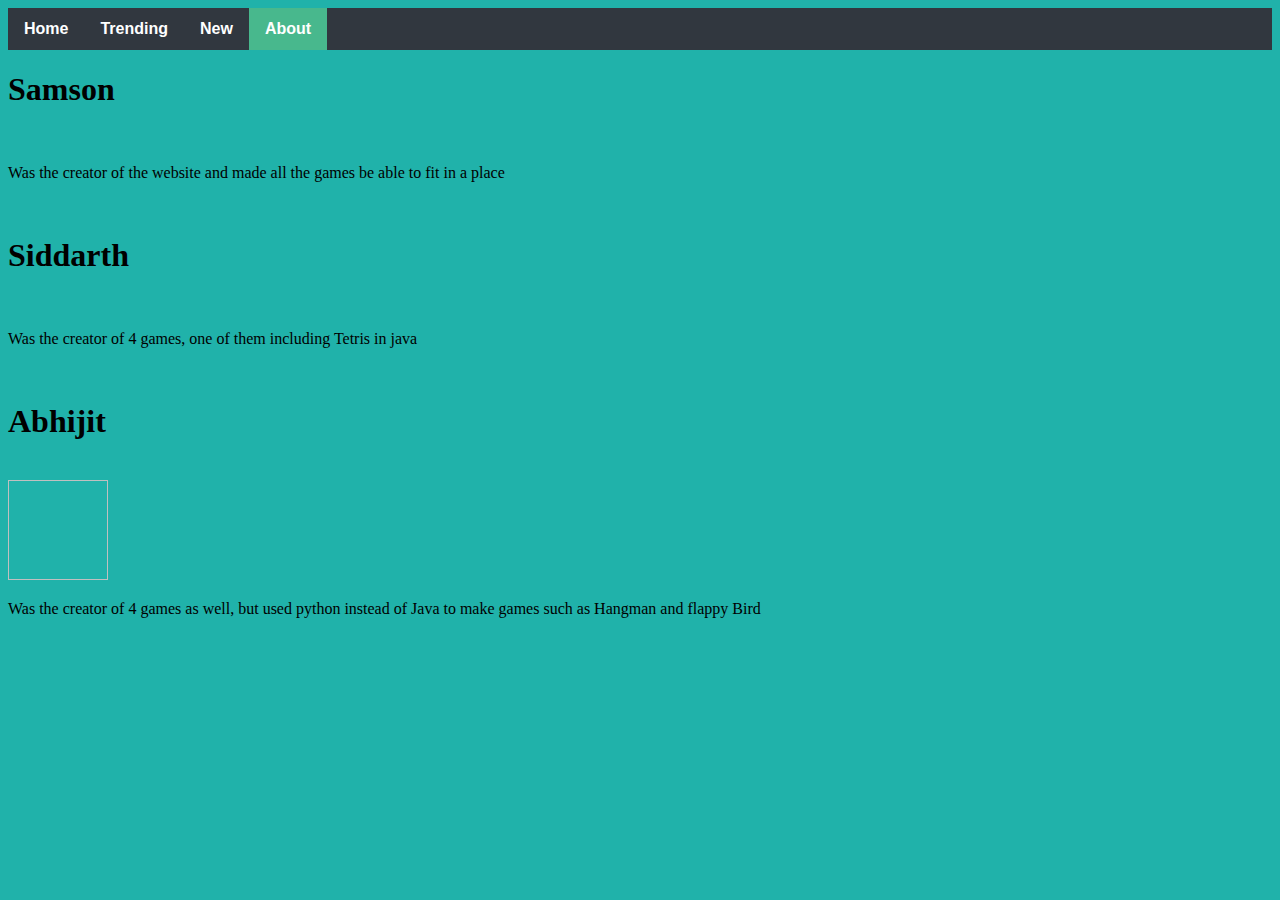
<file: about.html>
<!DOCTYPE html>
<html>
  <head>
    <meta charset="utf-8">
    <meta name="viewport" content="width=device-width">
    <title>games page</title>
    <link href="style.css" rel="stylesheet" type="text/css" />
  </head>
 <body>
    <ul class="topnav">
     <li><a href="games.html">Home</a></li>
     <li><a href="trending.html">Trending</a></li>
     <li><a href="new.html">New</a></li>
     <li class = "active"><a href="about.html">About</a></li>
   </ul>

    <h1>Samson</h1><br>
    <p>Was the creator of the website and made all the games be able to fit in a place</p><br>
    <h1>Siddarth</h1><br>
    <p>Was the creator of 4 games, one of them including Tetris in java</p><br>
    <h1>Abhijit</h1><br>
    <img scr="ProfPic.png", width="100px", height="100px">
    <p>Was the creator of 4 games as well, but used python instead of Java to make games such as Hangman and flappy Bird</p><br>

 </body>
</html>
</file>
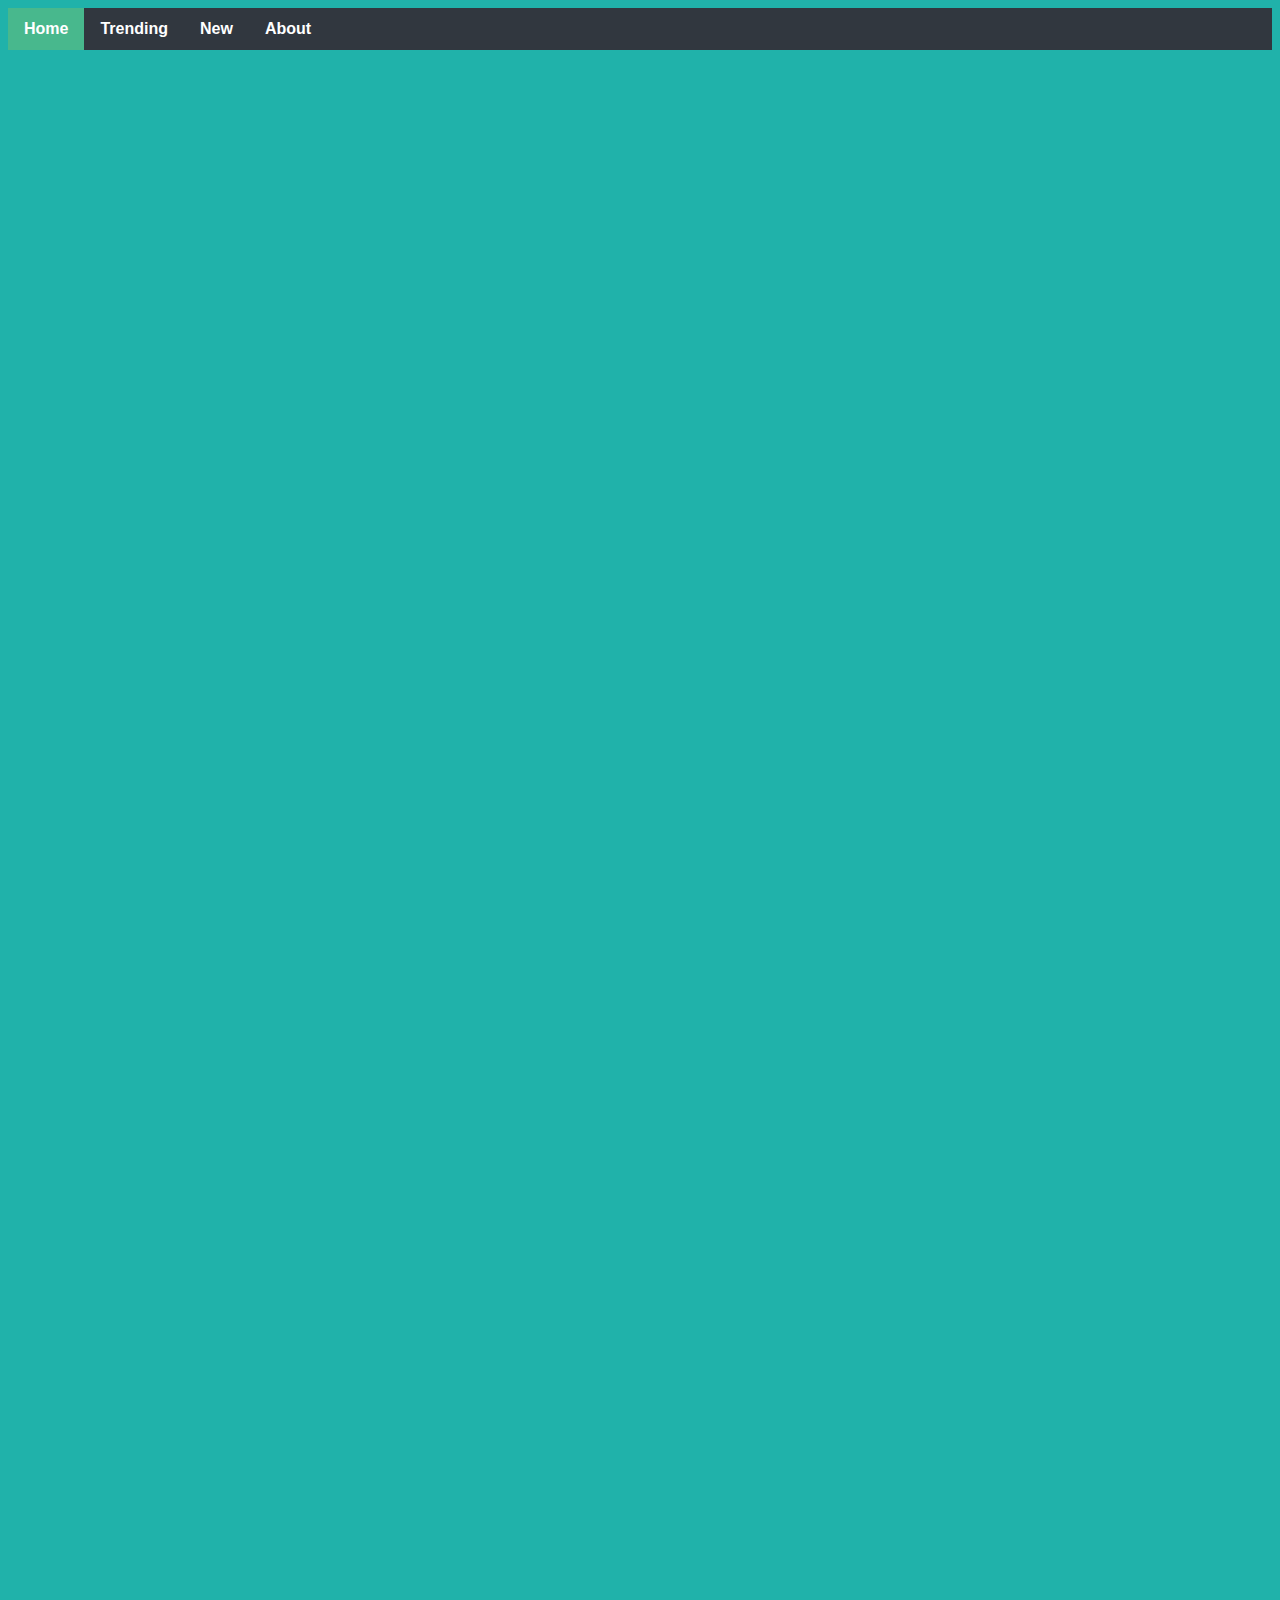
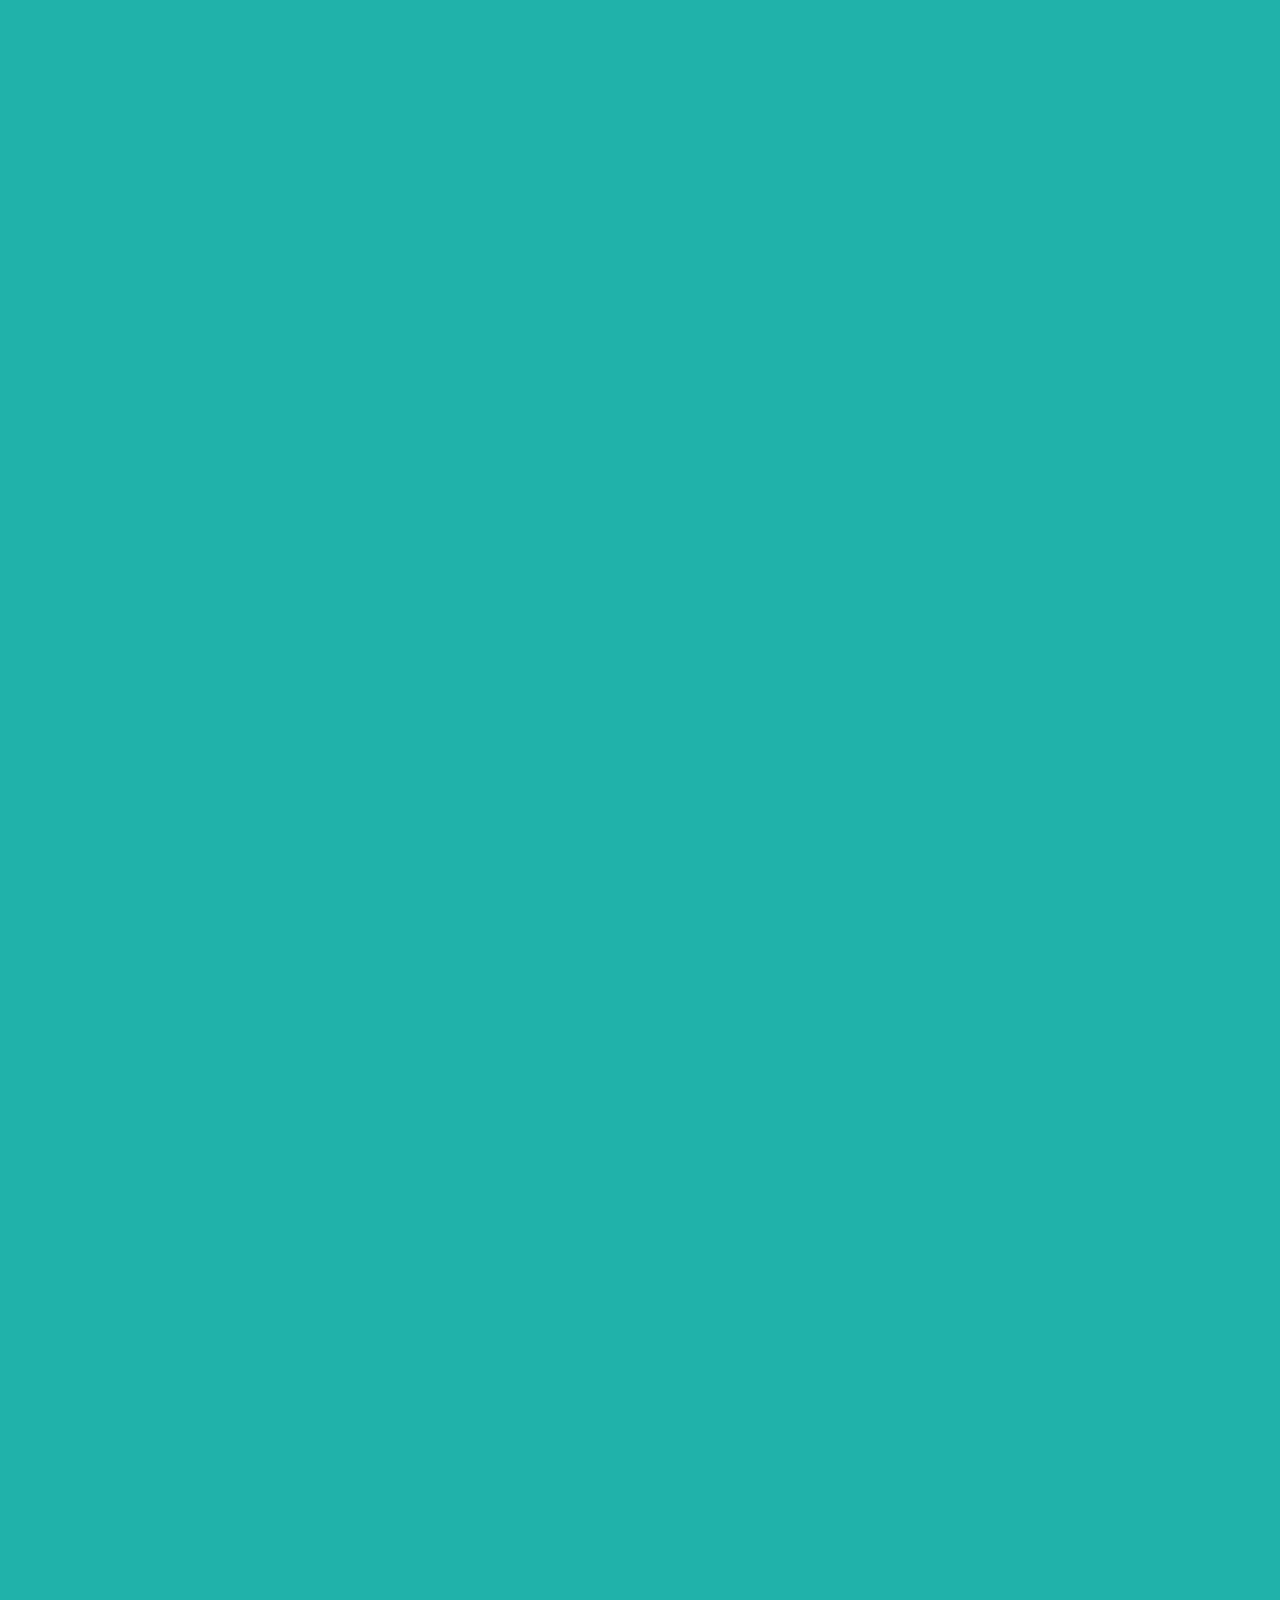
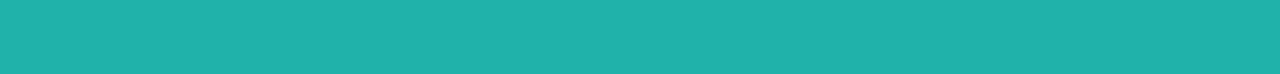
<file: games.html>
<!DOCTYPE html>
<html>
  <head>
    <meta charset="utf-8">
    <meta name="viewport" content="width=device-width">
    <title>games page</title>
    <link href="style.css" rel="stylesheet" type="text/css" />
  </head>
 <body>
    <ul class="topnav">
     <li><a class="active"  href="games.html">Home</a></li>
     <li><a href="trending.html">Trending</a></li>
     <li><a href="new.html">New</a></li>
     <li class="right"><a href="about.html">About</a></li>
   </ul>

    <iframe frameborder="0" width="100%" height="800px" src="https://replit.com/@AbuSlayer17/Tic-Tac-Toe?lite=true&outputonly=1"></iframe>
    <iframe frameborder="0" width="100%" height="800px" src="https://replit.com/@sleeepyyy/DeliriousWeepyAutomaticvectorization?lite=true&outputonly=1"></iframe> 
    <iframe frameborder="0" width="100%" height="800px" src="https://replit.com/@AbuSlayer17/Hangman?lite=true&outputonly=1"></iframe>
    <iframe frameborder="0" width="100%" height="800px" src="https://replit.com/@sleeepyyy/Rock-Paper-Scissors?lite=true&outputonly=1"></iframe> 

 </body>
</html>
</file>
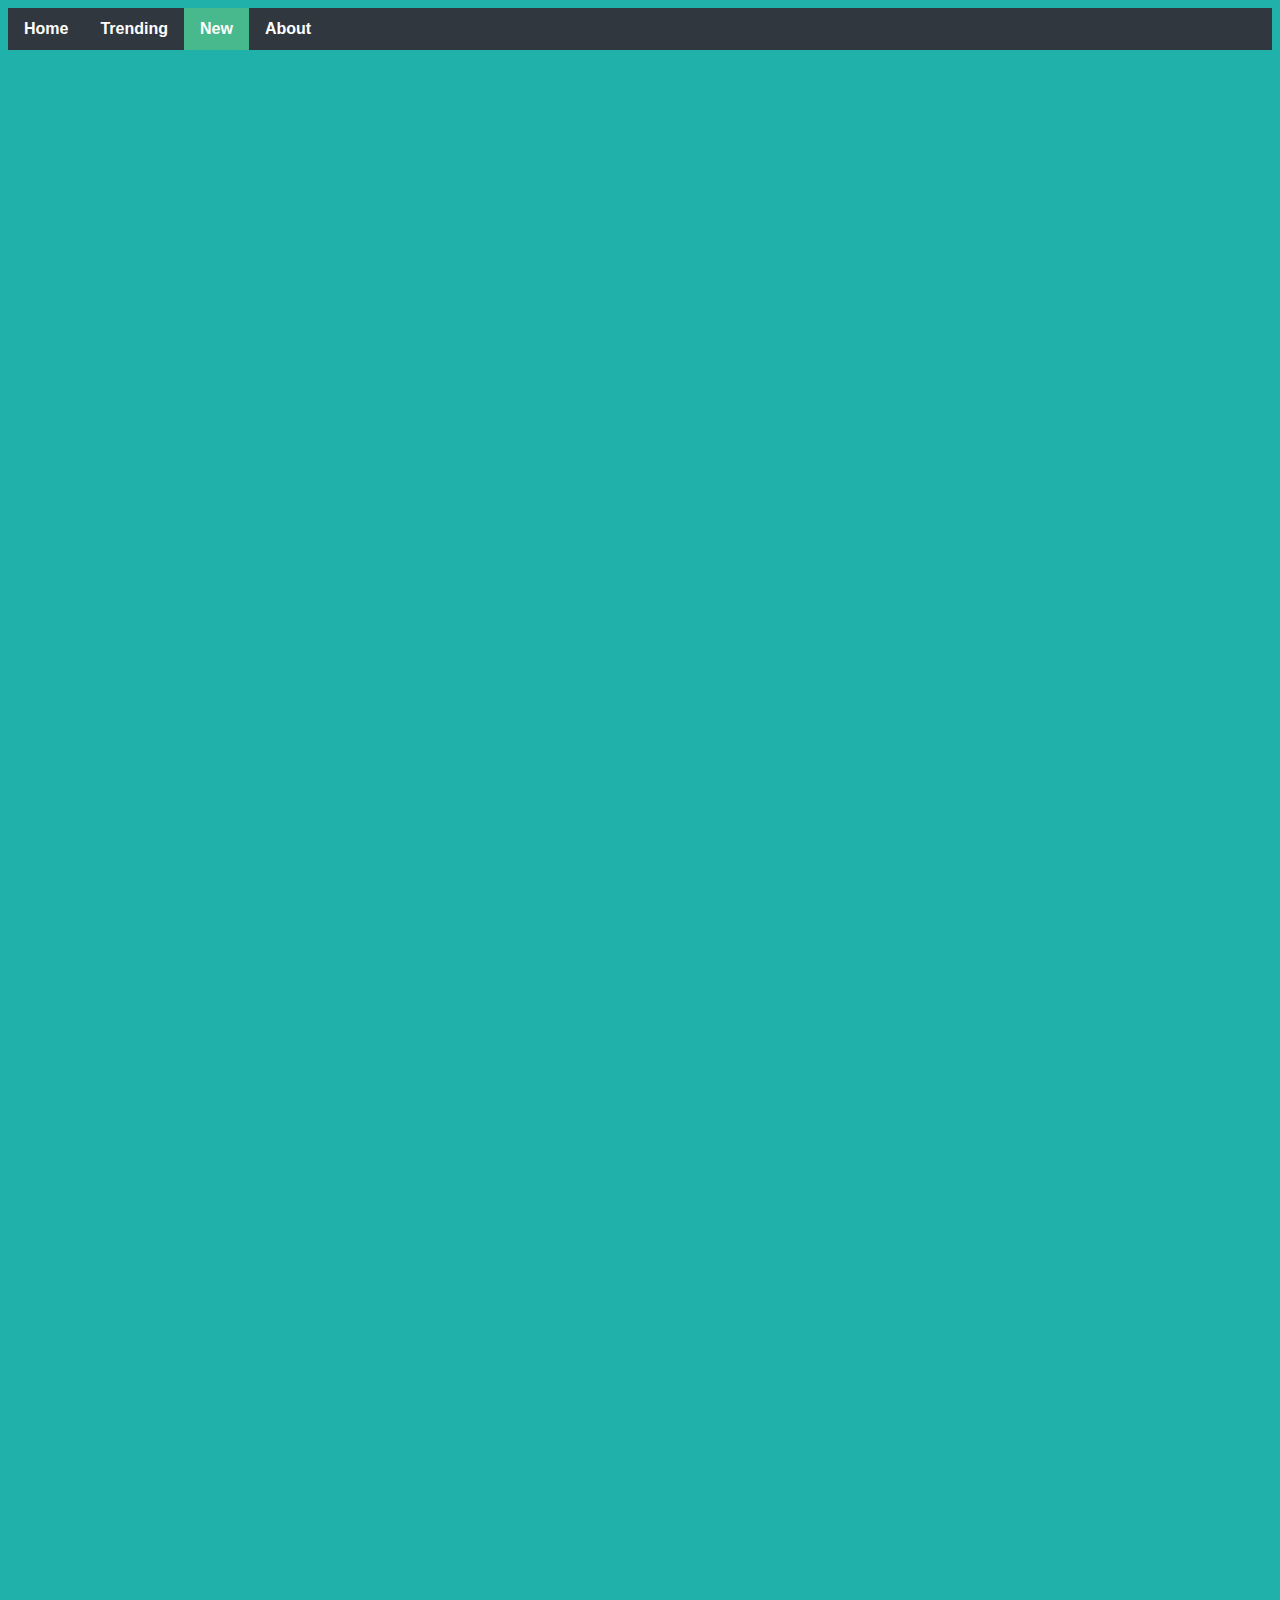
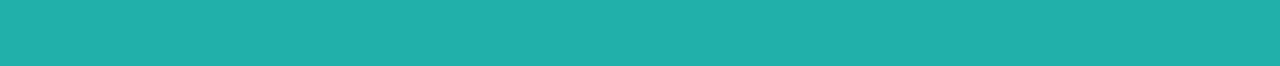
<file: new.html>
<!DOCTYPE html>
<html>
  <head>
    <meta charset="utf-8">
    <meta name="viewport" content="width=device-width">
    <title>games page</title>
    <link href="style.css" rel="stylesheet" type="text/css" />
  </head>
 <body>
    <ul class="topnav">
     <li><a href="games.html">Home</a></li>
     <li><a href="trending.html">Trending</a></li>
     <li><a class="active" href="new.html">New</a></li>
     <li class="right"><a href="about.html">About</a></li>
   </ul>
      <iframe frameborder="0" width="100%" height="800px" src="https://replit.com/@sleeepyyy/Guess-the-number?lite=true&outputonly=1"></iframe> 
          <iframe frameborder="0" width="100%" height="800px" src="https://replit.com/@AbuSlayer17/Dodgeball?lite=true&outputonly=1"></iframe> 
 </body>
</html>
</file>
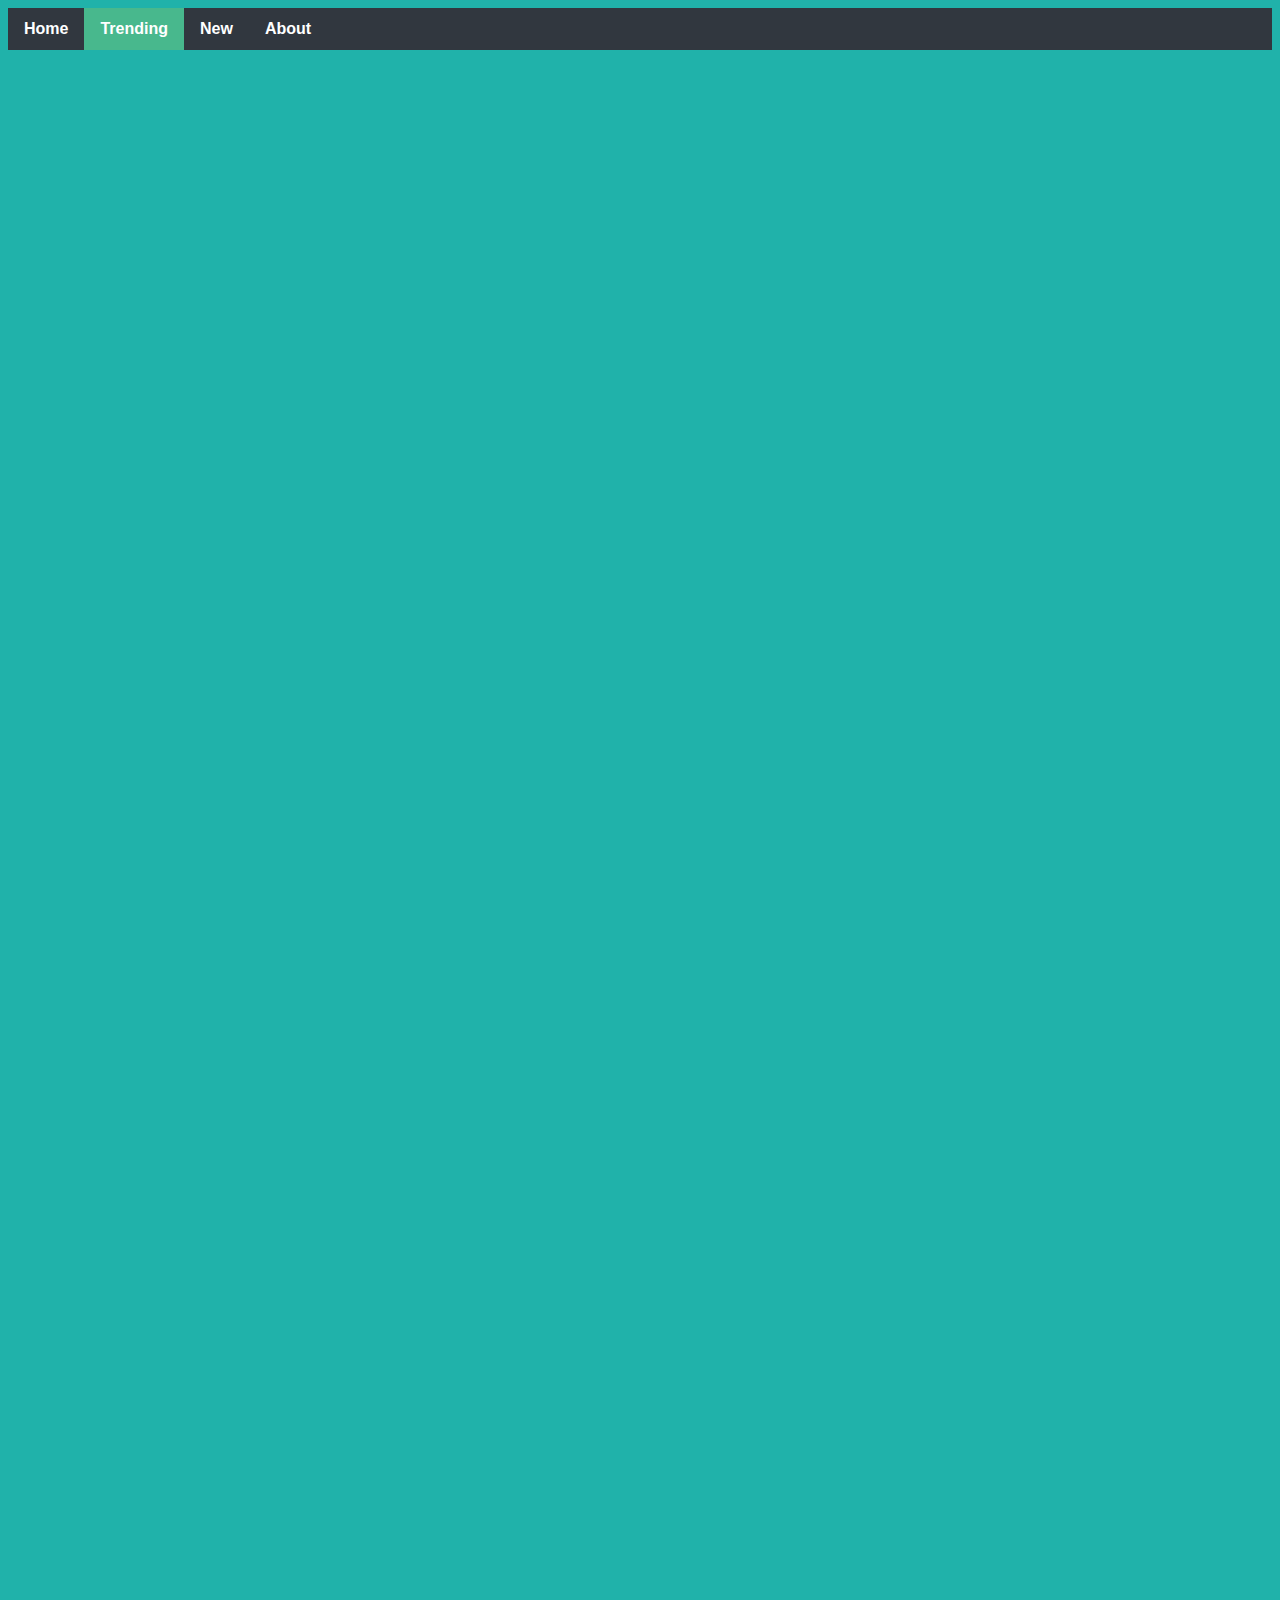
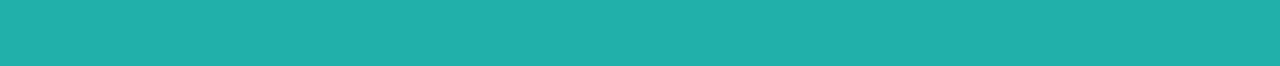
<file: trending.html>
<!DOCTYPE html>
<html>
  <head>
    <meta charset="utf-8">
    <meta name="viewport" content="width=device-width">
    <title>games page</title>
    <link href="style.css" rel="stylesheet" type="text/css" />
  </head>
 <body>
    <ul class="topnav">
     <li><a href="games.html">Home</a></li>
     <li><a class="active" href="trending.html">Trending</a></li>
     <li><a href="new.html">New</a></li>
     <li><a href="about.html">About</a></li>
   </ul>
   <iframe frameborder="0" width="100%" height="800px" src="https://replit.com/@sleeepyyy/NocturnalImpartialLocus?lite=true&outputonly=1"></iframe>
    <iframe frameborder="0" width="100%" height="800px" src="https://replit.com/@AbuSlayer17/FlappyBird?lite=true&outputonly=1"></iframe>
 </body>
</html>
</file>
<file: style.css>
.square{
  height:410px;
  width: 410px;
  background-color: #ffffff;
 -webkit-box-shadow: 0px 0px 7px 0px rgba(168,168,168,1);
 -moz-box-shadow: 0px 0px 7px 0px rgba(168,168,168,1);
 box-shadow: 0px 0px 7px 0px rgba(168,168,168,1);
 border-radius: 10px;
}

body{
  background-color: lightseagreen;
}

button{
  width: 150px;
  height:50px;
  border-radius: 100px;
  border: none;

}

input{
  width:200px;
  height:30px;
}

button:hover {
  -webkit-box-shadow: 0px 0px 5px 0px rgba(184,180,184,1);
 -moz-box-shadow: 0px 0px 5px 0px rgba(184,180,184,1);
 box-shadow: 0px 0px 5px 0px rgba(184,180,184,1);
}
button:active {
  background-color: #d3d1d3;
}
ul.topnav {
  list-style-type: none;
  margin: 0;
  padding: 0;
  overflow: hidden;
  background-color: rgb(49, 55, 63);
}

ul.topnav li {float: left;}

ul.topnav li a {
  display: block;
  font-weight: bold;
  color: white;
  text-align: center;
  padding: 12px 16px;
  text-decoration: none;
  font-family: Arial, Helvetica, sans-serif;
}
.active {
  background-color: rgb(72, 184, 141);
}
</file>
